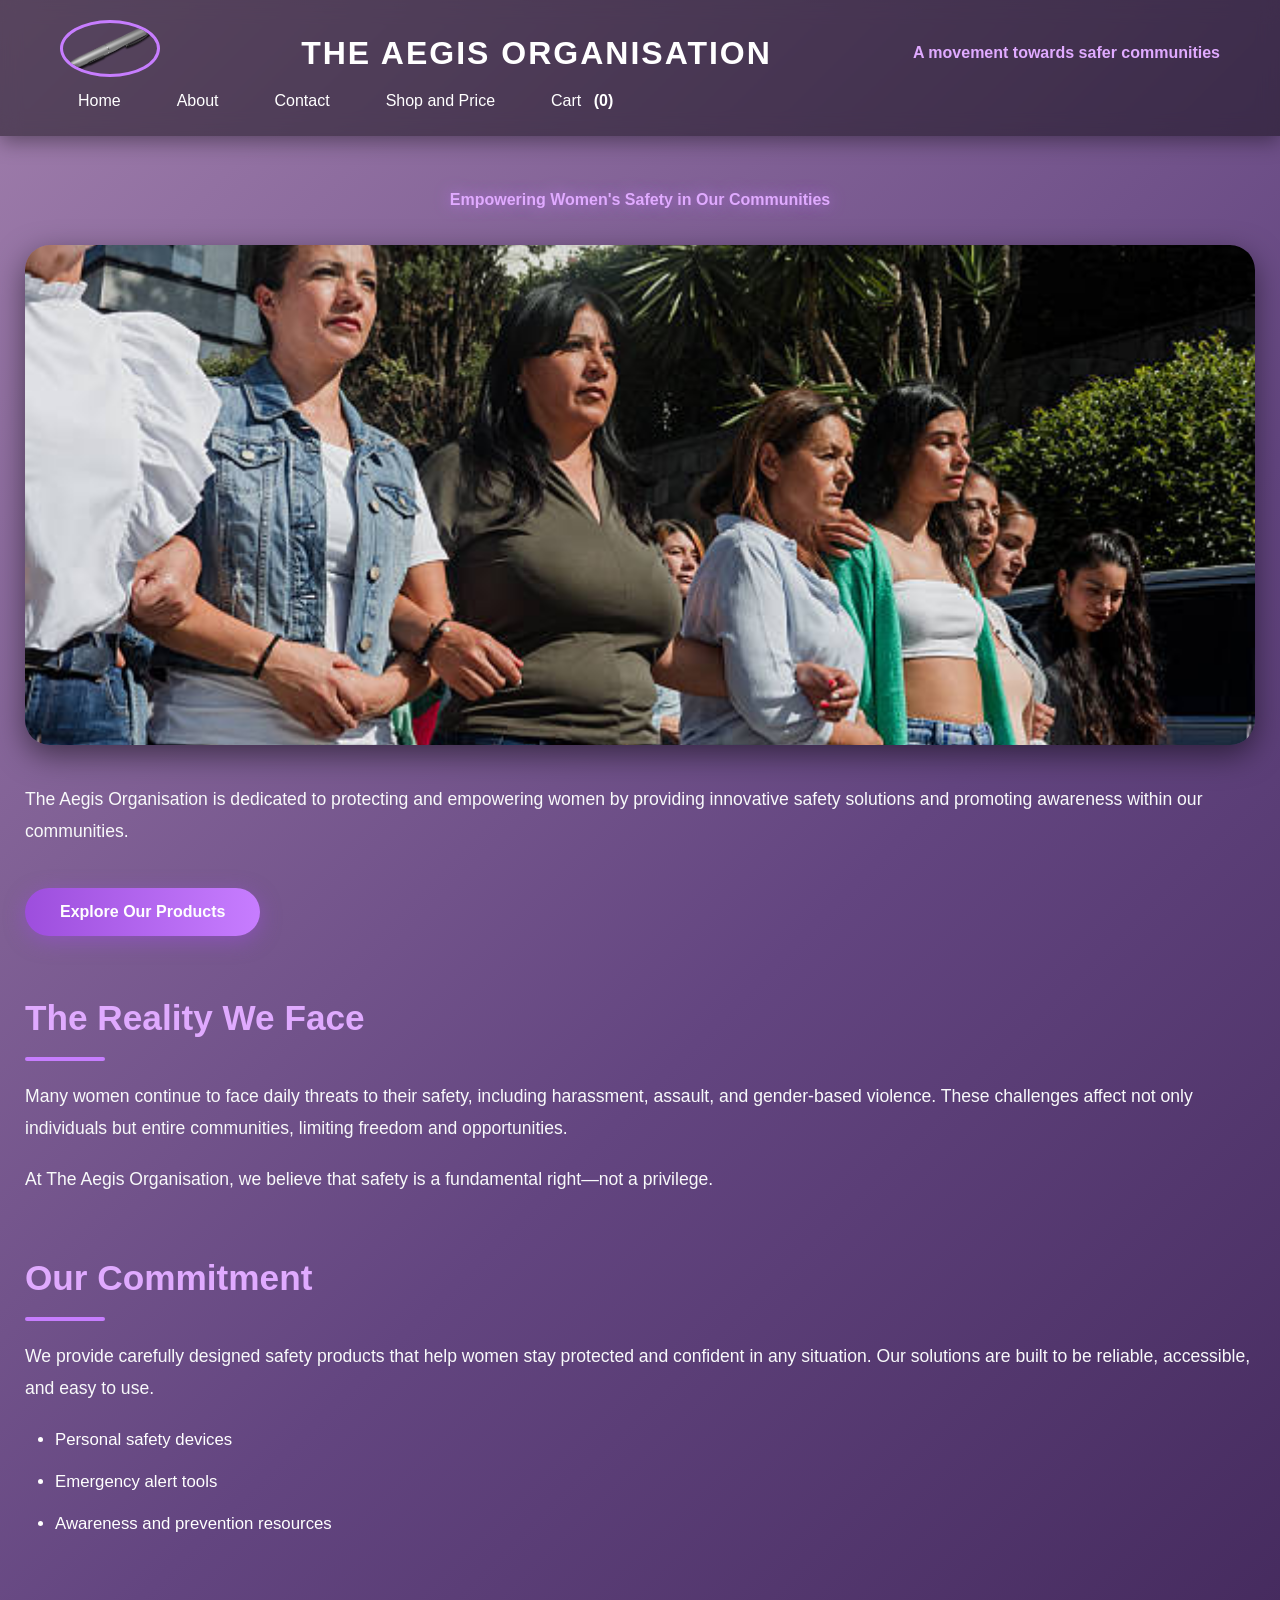
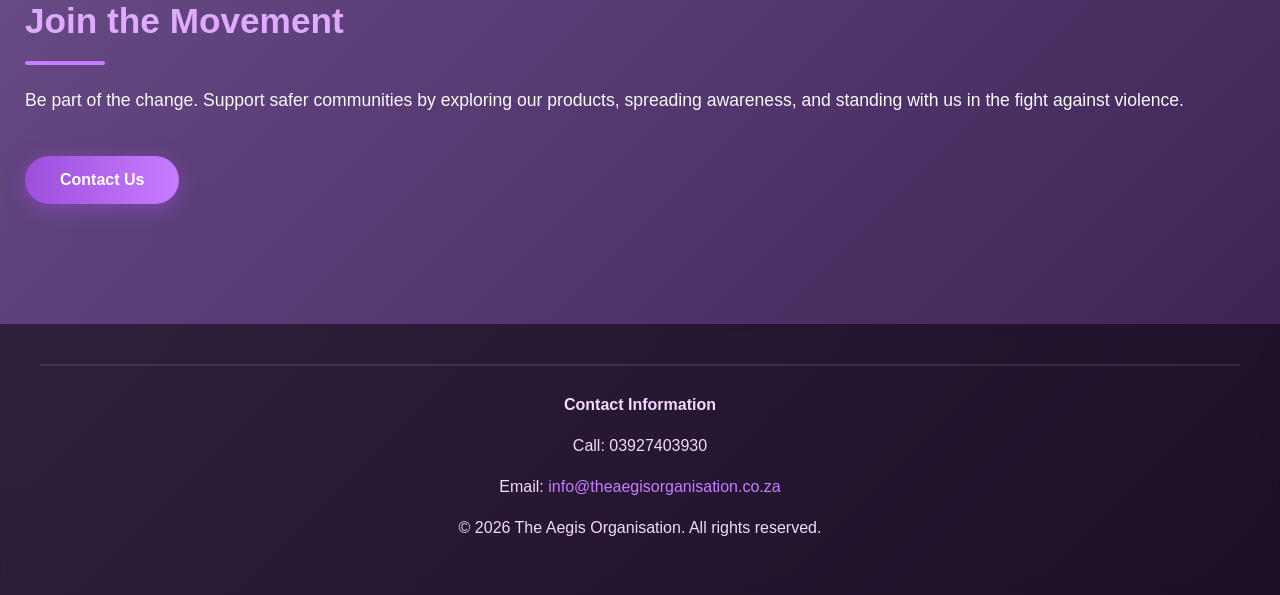
<file: index.html>
<!DOCTYPE html>
<html lang="en">
<head>
    <!--SEO Elements-->
    <meta charset="UTF-8">
    <meta name="viewport" content="width=device-width, initial-scale=1.0"> 
    <meta name="description" content="The Aegis Organisation is dedicated to protecting and empowering women through innovative safety solutions and community awareness.">
    <meta name="keywords" content="women's safety, personal safety devices, community awareness, empowerment, The Aegis Organisation">
    <meta name="author" content="The Aegis Organisation">
    <meta name="robots" content="index, follow">

    <title>The Aegis Organisation</title>
    <meta name="description"
            content="The Aegis Organisation is dedicated to protecting and empowering women through innovative safety solutions and community awareness.">

    <link rel="stylesheet" href="css/styles.css" type="text/css">
    <script src="javascript/script.js" defer></script>
   
</head>
<body>
    <!-- Navigation bar-->
    <header>
        <a href="index.html"><img src="images/logo (2).png" alt="Aegis Logo" width="100"></a>
        <h2>The Aegis Organisation</h2>
        <p class="details" id="decription"><strong>A movement towards safer communities</strong></p>
        
        <nav>
            <ul>
                <li><a href="index.html">Home</a></li>
                <li><a href="about.html">About</a></li>
                <li><a href="contact.html">Contact</a></li>
                <li><a href="shop and price.html">Shop and Price</a></li>
            </ul>
        </nav>
    </header>

    <main>

            <h1 class="details">Empowering Women's Safety in Our Communities</h1>
            <img src="images/i1.jpg" alt="Community safety" width="100%">
            <p>
                The Aegis Organisation is dedicated to protecting and empowering women by providing 
                innovative safety solutions and promoting awareness within our communities.
            </p>
            <a href="shop and price.html"><button>Explore Our Products</button></a>
        
            <h2>The Reality We Face</h2>
            <p>
                Many women continue to face daily threats to their safety, including harassment, 
                assault, and gender-based violence. These challenges affect not only individuals 
                but entire communities, limiting freedom and opportunities.
            </p>
            <p>
                At The Aegis Organisation, we believe that safety is a fundamental right—not a privilege.
            </p>
        
            <h2>Our Commitment</h2>
            <p>
                We provide carefully designed safety products that help women stay protected and confident 
                in any situation. Our solutions are built to be reliable, accessible, and easy to use.
            </p>
            <ul>
                <li>Personal safety devices</li>
                <li>Emergency alert tools</li>
                <li>Awareness and prevention resources</li>
            </ul>
        

        
            <h2>Join the Movement</h2>
            <p>
                Be part of the change. Support safer communities by exploring our products, spreading awareness, 
                and standing with us in the fight against violence.
            </p>
            <a href="contact.html"><button>Contact Us</button></a>
      

    </main>

    <!-- Cart modal -->
    <section id="cart" class="cart-modal" aria-hidden="true">
        <div class="cart-content">
            <button class="cart-close" aria-label="Close cart">&times;</button>
            <h2>Your Cart</h2>
            <div id="cart-items" class="cart-items"></div>
            <div class="cart-actions">
                <button id="clear-cart">Clear Cart</button>
                <button id="checkout">Checkout</button>
            </div>
        </div>
    </section>

    <footer>
        <hr>
        <p><strong>Contact Information</strong></p>
        <p>Call: 03927403930</p>
        <p>Email: <a href="mailto:info@theaegisorganisation.co.za">info@theaegisorganisation.co.za</a></p>
        <p>&copy; 2026 The Aegis Organisation. All rights reserved.</p>
    </footer>

</body>
</html>
</file>
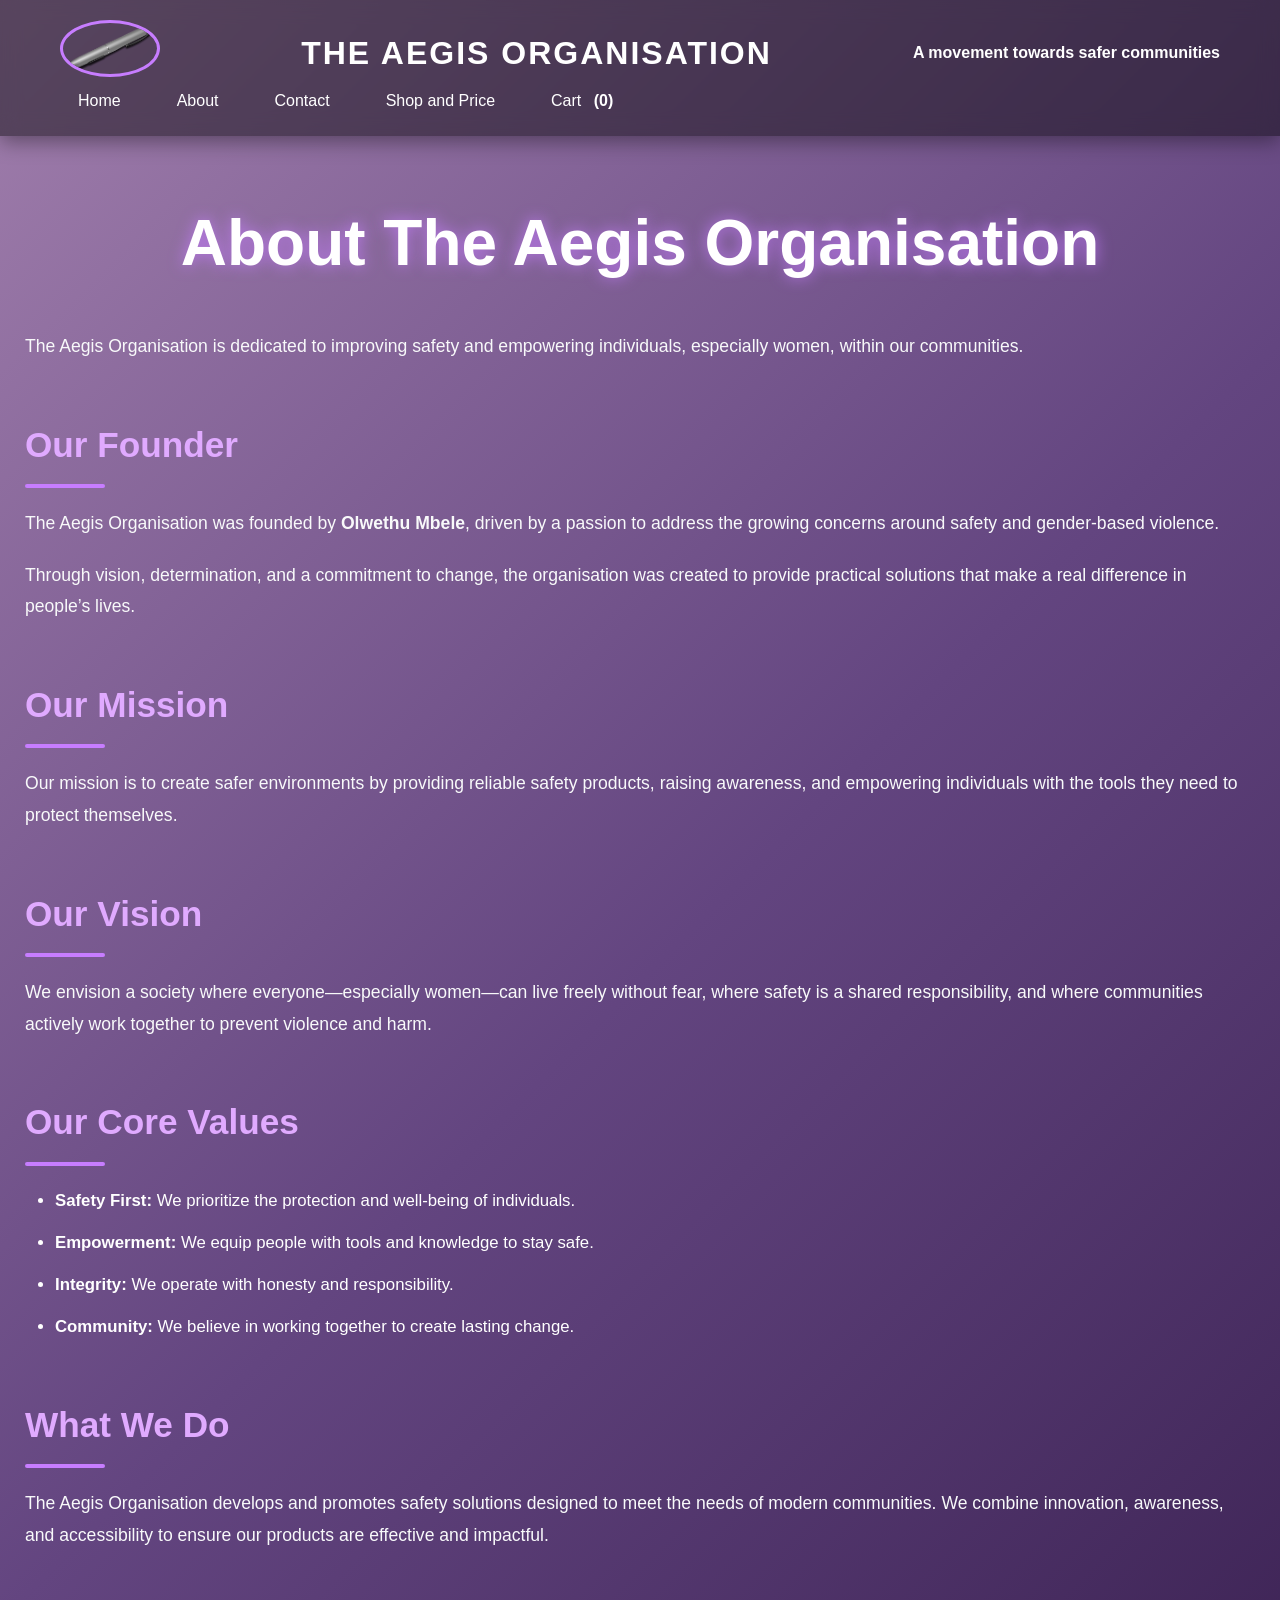
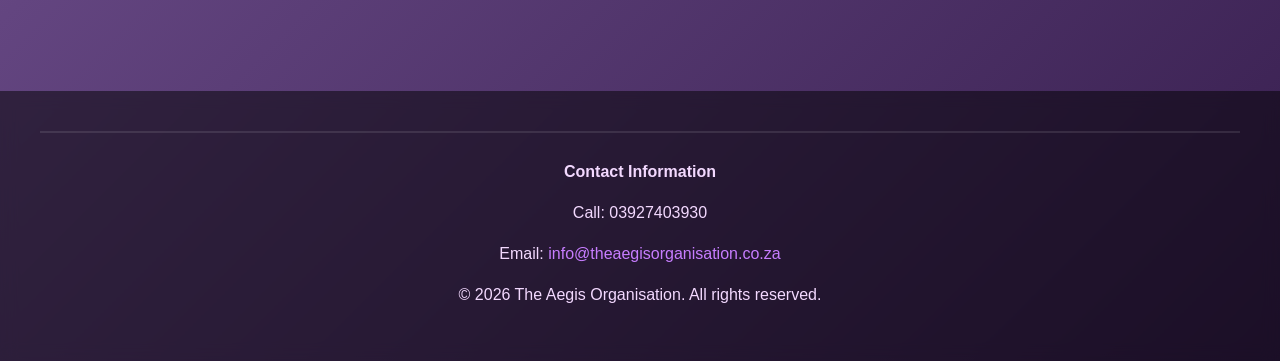
<file: about.html>
<!DOCTYPE html>
<html lang="en">
<head>
     <!--SEO Elements-->
    <meta charset="UTF-8">
    <meta name="viewport" content="width=device-width, initial-scale=1.0"> 
    <meta name="description" content="The Aegis Organisation is dedicated to protecting and empowering women through innovative safety solutions and community awareness.">
    <meta name="keywords" content="women's safety, personal safety devices, community awareness, empowerment, The Aegis Organisation">
    <meta name="author" content="The Aegis Organisation">
    <meta name="robots" content="index, follow">

    <title>The Aegis Organisation</title>
    <meta name="description"
            content="The Aegis Organisation is dedicated to protecting and empowering women through innovative safety solutions and community awareness.">

    <link rel="stylesheet" href="css/styles.css" type="text/css">
    <script src="javascript/script.js" defer></script>
   
   
</head>
<body>

    <header>
        <a href="index.html"><img src="images/logo (2).png" alt="Aegis Logo" width="100"></a>
        <h2>The Aegis Organisation</h2>
        <p><strong>A movement towards safer communities</strong></p>
        
        <nav>
            <ul>
                <li><a href="index.html">Home</a></li>
                <li><a href="about.html">About</a></li>
                <li><a href="contact.html">Contact</a></li>
                <li><a href="shop and price.html">Shop and Price</a></li>
            </ul>
        </nav>
    </header>

    <main>

            <h1>About The Aegis Organisation</h1>
            <p>
                The Aegis Organisation is dedicated to improving safety and empowering individuals, 
                especially women, within our communities.
            </p>
       
            <h2>Our Founder</h2>
            <p>
                The Aegis Organisation was founded by <strong>Olwethu Mbele</strong>, driven by a passion 
                to address the growing concerns around safety and gender-based violence.
            </p>
            <p>
                Through vision, determination, and a commitment to change, the organisation was created 
                to provide practical solutions that make a real difference in people’s lives.
            </p>
       
            <h2>Our Mission</h2>
            <p>
                Our mission is to create safer environments by providing reliable safety products, 
                raising awareness, and empowering individuals with the tools they need to protect themselves.
            </p>
       
            <h2>Our Vision</h2>
            <p>
                We envision a society where everyone—especially women—can live freely without fear, 
                where safety is a shared responsibility, and where communities actively work together 
                to prevent violence and harm.
            </p>
       
            <h2>Our Core Values</h2>
            <ul>
                <li><strong>Safety First:</strong> We prioritize the protection and well-being of individuals.</li>
                <li><strong>Empowerment:</strong> We equip people with tools and knowledge to stay safe.</li>
                <li><strong>Integrity:</strong> We operate with honesty and responsibility.</li>
                <li><strong>Community:</strong> We believe in working together to create lasting change.</li>
            </ul>
       
            <h2>What We Do</h2>
            <p>
                The Aegis Organisation develops and promotes safety solutions designed to meet the 
                needs of modern communities. We combine innovation, awareness, and accessibility to 
                ensure our products are effective and impactful.
            </p>
    </main>
    <footer>
        <hr>
        <p><strong>Contact Information</strong></p>
        <p>Call: 03927403930</p>
        <p>Email: <a href="mailto:info@theaegisorganisation.co.za">info@theaegisorganisation.co.za</a></p>
        <p>&copy; 2026 The Aegis Organisation. All rights reserved.</p>
    </footer>

</body>
</html>
</file>
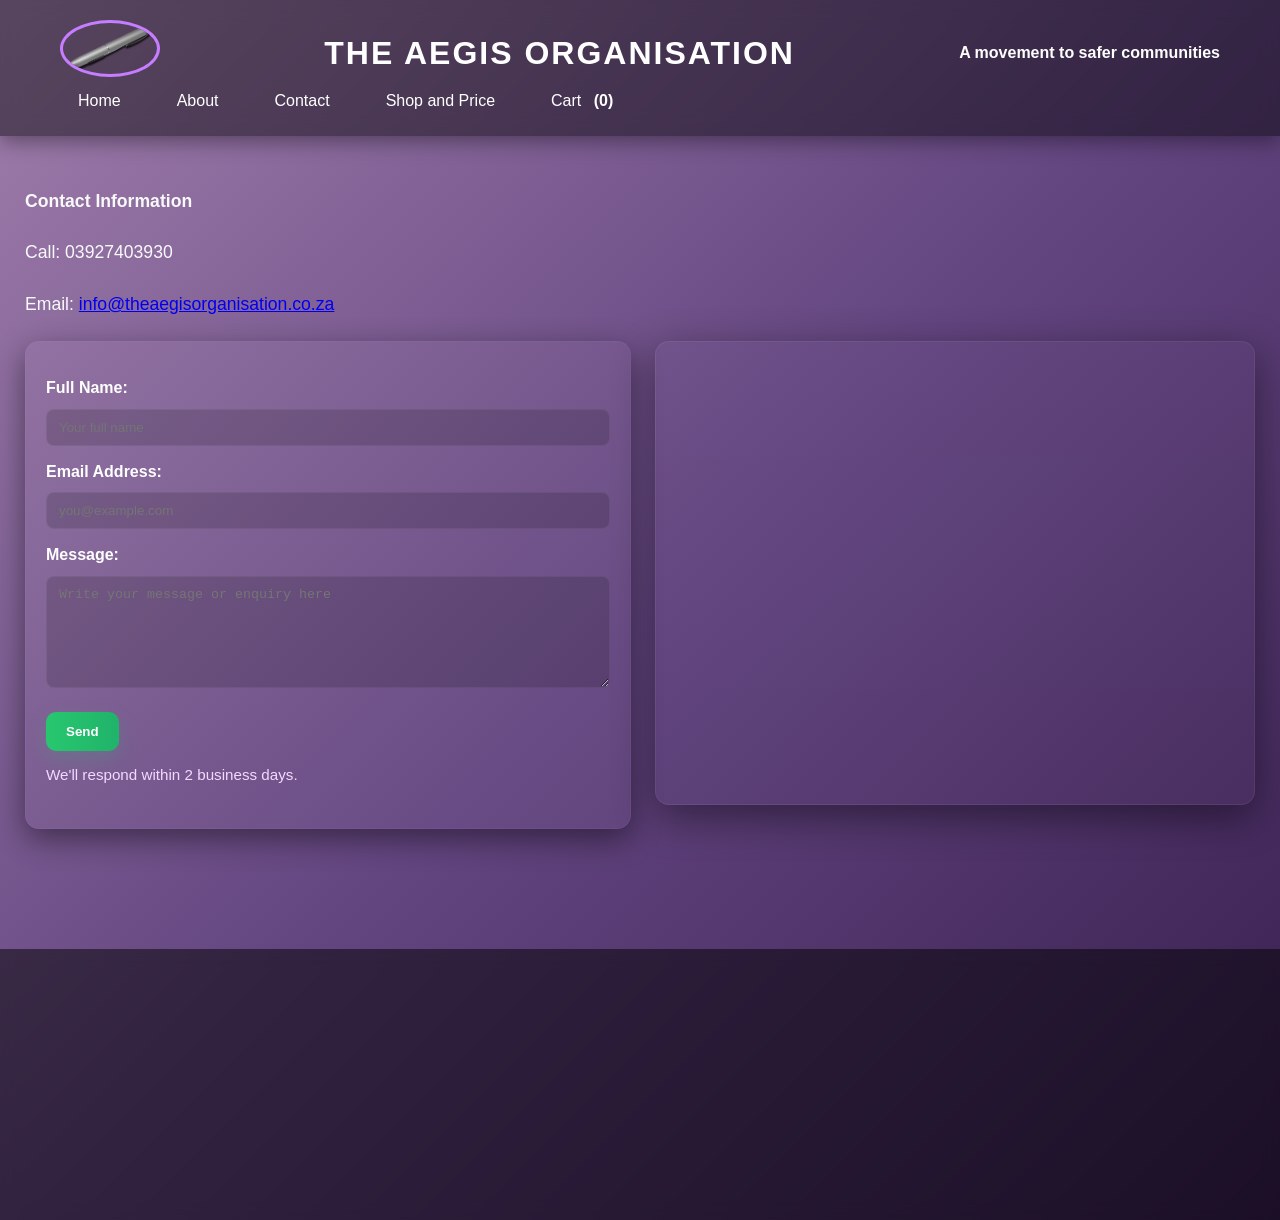
<file: contact.html>
<!DOCTYPE html>
<html lang="en">
<head>
    <!--SEO Elements-->
    <meta charset="UTF-8">
    <meta name="viewport" content="width=device-width, initial-scale=1.0"> 
    <meta name="description" content="The Aegis Organisation is dedicated to protecting and empowering women through innovative safety solutions and community awareness.">
    <meta name="keywords" content="women's safety, personal safety devices, community awareness, empowerment, The Aegis Organisation">
    <meta name="author" content="The Aegis Organisation">
    <meta name="robots" content="index, follow">

    <title>The Aegis Organisation</title>
    <meta name="description"
            content="The Aegis Organisation is dedicated to protecting and empowering women through innovative safety solutions and community awareness.">

    <link rel="stylesheet" href="css/styles.css" type="text/css">
    <script src="javascript/script.js" defer></script>
   
        <link rel="canonical" href="https://www.theaegisorganisation.co.za/contact.html">
        <meta property="og:title" content="Contact — The Aegis Organisation">
        <meta property="og:description" content="Contact The Aegis Organisation for product enquiries and support.">
        <meta property="og:type" content="website">
        <meta property="og:url" content="https://www.theaegisorganisation.co.za/contact.html">
        <meta property="og:image" content="https://www.theaegisorganisation.co.za/images/logo.png">
        <meta name="twitter:card" content="summary">
        <link rel="stylesheet" href="css/styles.css" type="text/css">
        <script src="javascript/script.js" defer></script>
        <script type="application/ld+json">
        {
            "@context": "https://schema.org",
            "@type": "Organization",
            "name": "The Aegis Organisation",
            "url": "https://www.theaegisorganisation.co.za",
            "contactPoint": [{
                "@type": "ContactPoint",
                "telephone": "+27-3927403930",
                "contactType": "customer service",
                "areaServed": "ZA"
            }]
        }
        </script>
    
</head>
<body>
     <header>
         <a href="index.html"><img src="images/logo (2).png" alt="Aegis Logo" width="100"></a>
        <h2>The Aegis Organisation</h2>
        <p><strong>A movement to safer communities</strong></p>
        <nav>
            <ul>
                <li><a href="index.html">Home</a></li>
                <li><a href="about.html">About</a></li>
                <li><a href="contact.html">Contact</a></li>
                <li><a href="shop and price.html">Shop and Price</a></li>
            </ul>

        </nav>
    </header>
    <main>
            <p><strong>Contact Information</strong></p>
            <p>Call: 03927403930</p>
            <p>Email: <a href="mailto:info@theaegisorganisation.co.za">info@theaegisorganisation.co.za</a></p>

            <div class="contact-row">
                <div class="form-card">
                    <form id="contact-form" action="mailto:info@theaegisorganisation.co.za">
                        <label for="name">Full Name:</label>
                        <input id="name" type="text" placeholder="Your full name" required>

                        <label for="email">Email Address:</label>
                        <input id="email" type="email" placeholder="you@example.com" required>

                        <label for="msg">Message:</label>
                        <textarea id="msg" name="msg" rows="6" placeholder="Write your message or enquiry here" required></textarea>

                        <input type="submit" value="Send">
                        <p id="contact-success" style="display:none;color:green;margin-top:0.5rem;">Message prepared — your email client should open. If it does not, please contact info@theaegisorganisation.co.za.</p>
                    </form>
                    <p class="hint">We'll respond within 2 business days.</p>
                </div>

                <div class="map-card">
                    <iframe src="https://embed.waze.com/iframe?zoom=16&lat=-29.861167&lon=31.005088&ct=livemap" width="600" height="450" allowfullscreen></iframe>
                </div>
            </div>

    </main>
    <footer>
        <hr>
        <p><strong>Contact Information</strong></p>
        <p>Call: 03927403930</p>
        <p>Email: <a href="mailto:info@theaegisorganisation.co.za">info@theaegisorganisation.co.za</a></p>
        <p>&copy; 2026 The Aegis Organisation. All rights reserved.</p>
    </footer>
</body>
</html>
</file>
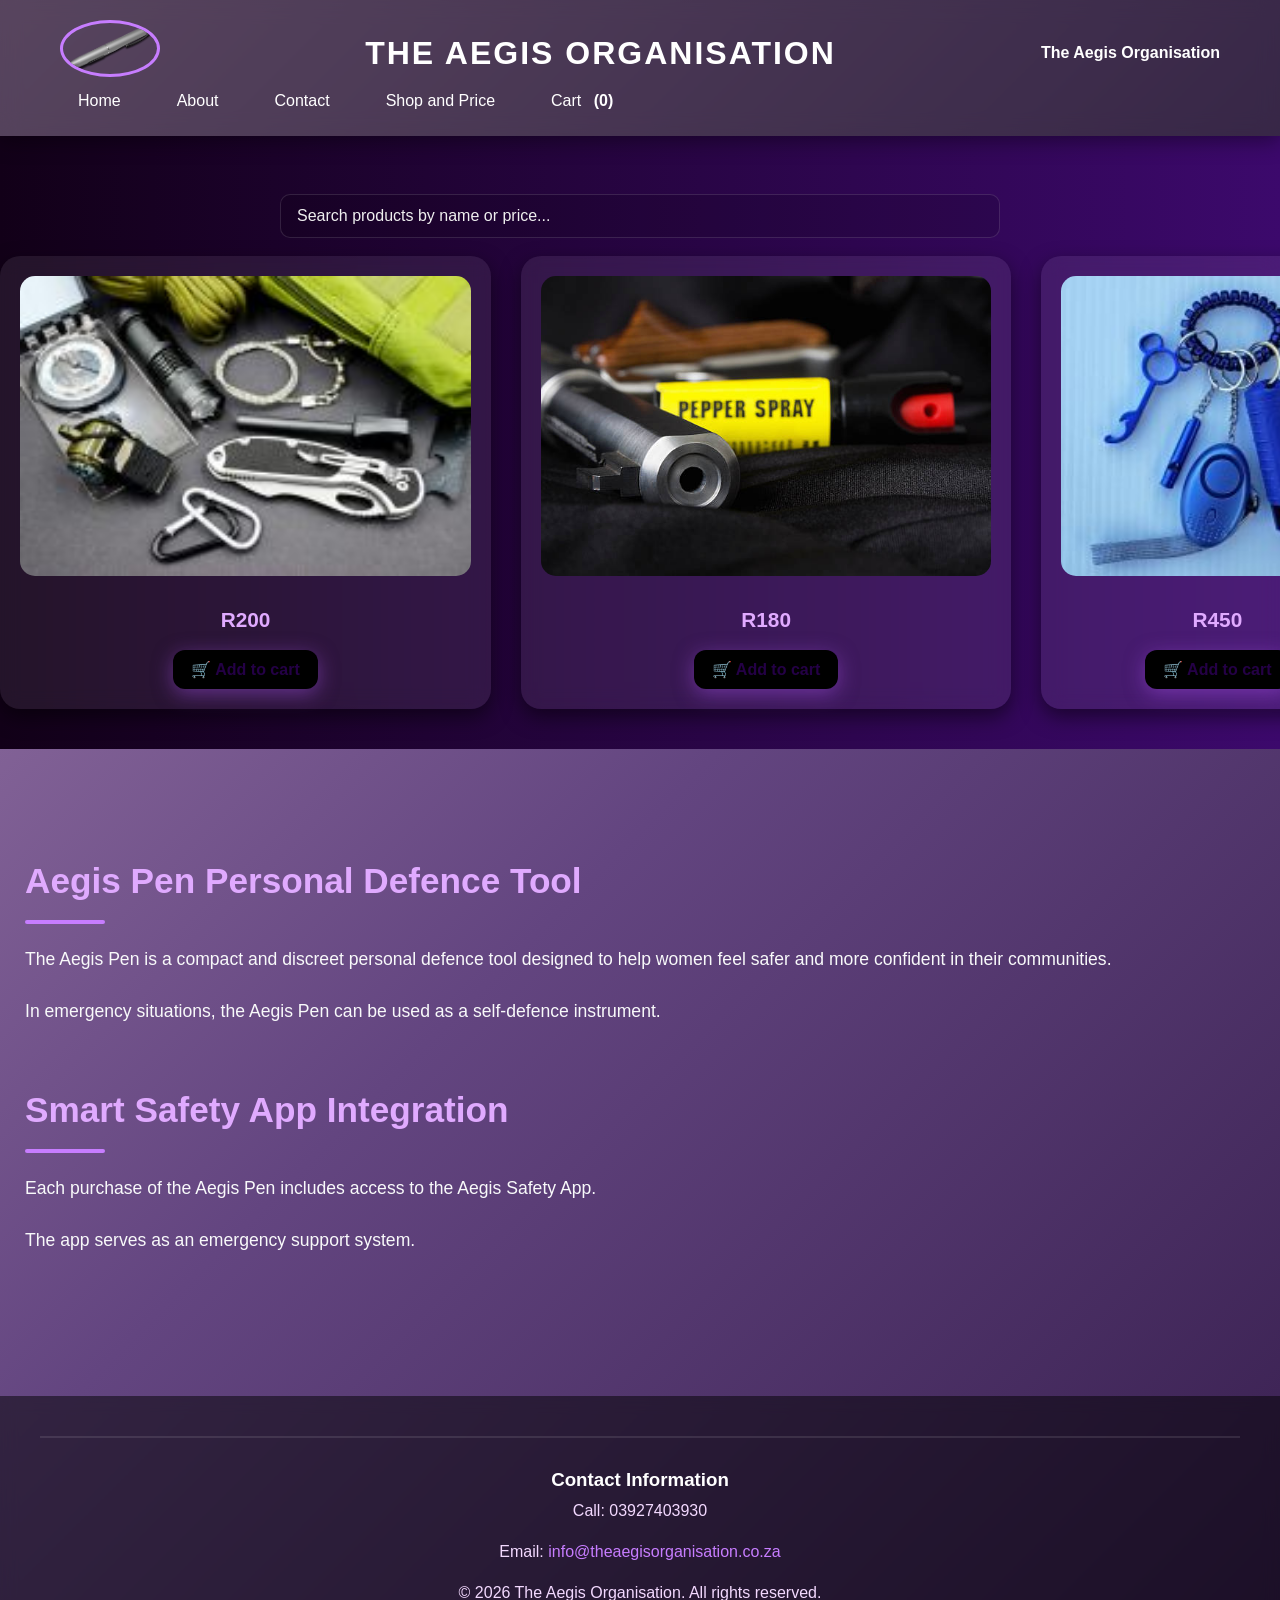
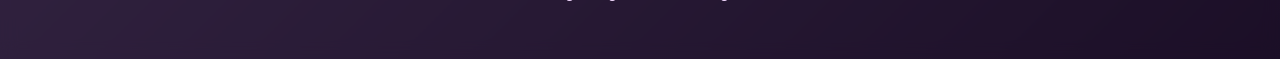
<file: Shop and price.html>
<!DOCTYPE html>
<html lang="en">
<head>
    <!--SEO Elements-->
    <meta charset="UTF-8">
    <meta name="viewport" content="width=device-width, initial-scale=1.0"> 
    <meta name="description" content="The Aegis Organisation is dedicated to protecting and empowering women through innovative safety solutions and community awareness.">
    <meta name="keywords" content="women's safety, personal safety devices, community awareness, empowerment, The Aegis Organisation">
    <meta name="author" content="The Aegis Organisation">
    <meta name="robots" content="index, follow">

    <title>The Aegis Organisation</title>
    <meta name="description"
            content="The Aegis Organisation is dedicated to protecting and empowering women through innovative safety solutions and community awareness.">

    <link rel="stylesheet" href="css/styles.css" type="text/css">
    <script src="javascript/script.js" defer></script>
   
        <link rel="canonical" href="https://www.theaegisorganisation.co.za/Shop%20and%20price.html">
        <meta property="og:title" content="Shop — The Aegis Organisation">
        <meta property="og:description" content="Shop Aegis personal defence products: pens, sprays and safety combos.">
        <meta property="og:type" content="website">
        <meta property="og:url" content="https://www.theaegisorganisation.co.za/Shop%20and%20price.html">
        <meta property="og:image" content="https://www.theaegisorganisation.co.za/images/logo.png">
        <meta name="twitter:card" content="summary_large_image">
        <meta name="twitter:title" content="Shop — The Aegis Organisation">
        <meta name="twitter:description" content="Shop Aegis personal defence products: pens, sprays and safety combos.">
        <link rel="stylesheet" href="css/styles.css" type="text/css">
        <script src="javascript/script.js" defer></script>
        <script type="application/ld+json">
        {
            "@context": "https://schema.org",
            "@type": "Organization",
            "name": "The Aegis Organisation",
            "url": "https://www.theaegisorganisation.co.za",
            "logo": "https://www.theaegisorganisation.co.za/images/logo.png",
            "sameAs": []
        }
        </script>
    
</head>
<body>
    <header>
         
        <a href="index.html"><img src="images/logo (2).png" alt="Aegis Logo" width="100"></a>
        <h2>The Aegis Organisation</h2>
        <p><strong>The Aegis Organisation</strong></p>
        <nav>
            <ul>
                <li><a href="index.html">Home</a></li>
                <li><a href="about.html">About</a></li>
                <li><a href="contact.html">Contact</a></li>
                <li><a href="Shop and price.html">Shop and Price</a></li>
            </ul>
        </nav>
    </header>

<section class="carousel">
    <!-- Search bar for filtering products -->
    <div class="shop-search">
        <input id="shop-search" type="search" placeholder="Search products by name or price..." aria-label="Search products">
    </div>

    <div class="slides fade">

        <div class="product-card">
            <img src="images/tools (2).jpg" alt="Defense Tool">
            <p>R200</p>
            <button class="add-to-cart">🛒 Add to cart</button>
        </div>

        <div class="product-card">
            <img src="images/i2.jpg" alt="Pepper Spray">
            <p>R180</p>
            <button class="add-to-cart">🛒 Add to cart</button>
        </div>

        <div class="product-card">
            <img src="images/safety combo (2).jpg" alt="Safety Combo">
            <p>R450</p>
            <button class="add-to-cart">🛒 Add to cart</button>
        </div>

        <div class="product-card">
            <img src="images/safety pen (2).jpg" alt="Safety Pen">
            <p>R500</p>
            <button class="add-to-cart">🛒 Add to cart</button>
        </div>

        <div class="product-card">
            <img src="images/case tool (2).jpg" alt="Case Tool">
            <p>R150</p>
            <button class="add-to-cart">🛒 Add to cart</button>
        </div>

    </div>

</section>

<main>

    <h2>Aegis Pen Personal Defence Tool</h2>

    <p>
        The Aegis Pen is a compact and discreet personal defence tool designed to help women feel safer
        and more confident in their communities.
    </p>

    <p>
        In emergency situations, the Aegis Pen can be used as a self-defence instrument.
    </p>

    <h2>Smart Safety App Integration</h2>

    <p>
        Each purchase of the Aegis Pen includes access to the Aegis Safety App.
    </p>

    <p>
        The app serves as an emergency support system.
    </p>

</main>

<footer>

    <div class="footer-container">

        <div class="footer-section">
            <hr>
            <h3>Contact Information</h3>
            <p>Call: 03927403930</p>

            <p>
                Email:
                <a href="mailto:info@theaegisorganisation.co.za">
                    info@theaegisorganisation.co.za
                </a>
            </p>
        </div>

        <div class="footer-section">

    <p class="copyright">
        &copy; 2026 The Aegis Organisation. All rights reserved.
    </p>

</footer>
</body>
</html>
</file>
<file: css/styles.css>
/* GOOGLE FONT*/
@import url('https://fonts.googleapis.com/css2?family=Poppins:wght@300;400;500;600;700&display=swap');

/* RESET */
*{
    margin:0;
    padding:0;
    box-sizing:border-box;
}

/* BODY */
body{
    font-family:'Franklin Gothic Medium', 'Arial Narrow', Arial, sans-serif;
    background: linear-gradient(135deg, #a07eac, #634580, #371e4e);
    color:white;
    line-height:1.8;
    overflow-x:hidden;
}

/* HEADER */
header{
    width:100%;
    display:flex;
    justify-content:space-between;
    align-items:center;
    flex-wrap:wrap;
    padding:20px 60px;
    background:rgba(0,0,0,0.45);
    backdrop-filter:blur(10px);
    position:sticky;
    top:0;
    z-index:1000;
    box-shadow:0 5px 20px rgba(0,0,0,0.4);
}

/* LOGO */
header img{
    border-radius:50%;
    border:3px solid #c77dff;
    transition:0.4s;
}

header img:hover{
    transform:rotate(8deg) scale(1.05);
}

/* TITLE */
header h2{
    font-size:2rem;
    color:#ffffff;
    text-transform:uppercase;
    letter-spacing:2px;
}

/* TAGLINE */
.details{
    color:#e0aaff;
    font-size:1rem;
}

/* NAVIGATION */
nav ul{
    display:flex;
    gap:20px;
    list-style:none;
}

nav ul li a{
    text-decoration:none;
    color:white;
    font-weight:500;
    padding:12px 18px;
    border-radius:30px;
    transition:0.3s;
    position:relative;
}

nav ul li a:hover{
    background:#c77dff;
    color:#240046;
    box-shadow:0 0 15px #c77dff;
}

/* MAIN */
main{
    max-width:1300px;
    margin:auto;
    padding:50px 25px;
}

/* HERO SECTION */
main h1{
    font-size:4rem;
    text-align:center;
    margin-bottom:30px;
    color:#ffffff;
    text-shadow:0 0 15px rgba(199,125,255,0.8);
}

/* MAIN IMAGE */
main img{
    width:100%;
    height:500px;
    object-fit:cover;
    border-radius:25px;
    margin-bottom:30px;
    box-shadow:0 10px 30px rgba(0,0,0,0.5);
    transition:0.5s;
}

main img:hover{
    transform:scale(1.02);
}

/* SECTIONS */
main h2{
    margin-top:50px;
    margin-bottom:20px;
    font-size:2.2rem;
    color:#e0aaff;
    position:relative;
}

main h2::after{
    content:"";
    width:80px;
    height:4px;
    background:#c77dff;
    display:block;
    margin-top:8px;
    border-radius:10px;
}

/* PARAGRAPHS */
main p{
    font-size:1.1rem;
    margin-bottom:20px;
    color:#f8f9fa;
}

/* LIST */
main ul{
    margin-left:30px;
    margin-top:15px;
}

main ul li{
    margin-bottom:12px;
    font-size:1.05rem;
}

/* BUTTONS */
button{
    background:linear-gradient(to right, #9d4edd, #c77dff);
    color:white;
    border:none;
    padding:15px 35px;
    border-radius:40px;
    font-size:1rem;
    font-weight:600;
    cursor:pointer;
    transition:0.4s;
    margin-top:20px;
    box-shadow:0 5px 20px rgba(157,78,221,0.5);
}

button:hover{
    transform:translateY(-5px) scale(1.05);
    background:linear-gradient(to right, #c77dff, #e0aaff);
    color:#240046;
    box-shadow:0 10px 25px rgba(199,125,255,0.7);
}

/* SECTION CARDS */
main section,
main ul,
main p{
    animation:fadeIn 1s ease;
}

/* FOOTER */
footer{
    margin-top:70px;
    background:rgba(0,0,0,0.5);
    padding:40px;
    text-align:center;
    backdrop-filter:blur(8px);
}

footer hr{
    border:1px solid rgba(255,255,255,0.1);
    margin-bottom:25px;
}

footer p{
    margin-bottom:12px;
    color:#f3d9ff;
}

footer a{
    color:#c77dff;
    text-decoration:none;
}

footer a:hover{
    text-decoration:underline;
}

/* ANIMATIONS */
@keyframes fadeIn{
    from{
        opacity:0;
        transform:translateY(20px);
    }

    to{
        opacity:1;
        transform:translateY(0);
    }
}

/* IMAGE SLIDER READY */
.slider{
    position:relative;
    width:100%;
    overflow:hidden;
    border-radius:20px;
}

.slides{
    display:flex;
    width:300%;
    animation:slide 15s infinite;
}

.slides img{
    width:100%;
}

/* AUTO SLIDE */
@keyframes slide{
    0%{
        transform:translateX(0);
    }

    33%{
        transform:translateX(-100%);
    }

    66%{
        transform:translateX(-200%);
    }

    100%{
        transform:translateX(0);
    }
}

/* RESPONSIVE */
@media(max-width:900px){

    header{
        flex-direction:column;
        text-align:center;
        gap:20px;
    }

    nav ul{
        flex-direction:column;
        gap:10px;
    }

    main h1{
        font-size:2.5rem;
    }

    main img{
        height:auto;
    }

    button{
        width:100%;
    }
}

/* CAROUSEL SECTION */
.carousel{
    width:100%;
    overflow:hidden;
    padding:40px 0;
    background:linear-gradient(to right, #120018, #3c096c);
}

/* SLIDES CONTAINER */
.slides{
    display:flex;
    gap:30px;
    animation:scroll 20s linear infinite;
    width:max-content;
}

/* PRODUCT CARDS */
.product-card{
    min-width:300px;
    background:rgba(255,255,255,0.08);
    border-radius:20px;
    padding:20px;
    text-align:center;
    backdrop-filter:blur(10px);
    transition:0.4s;
    box-shadow:0 8px 20px rgba(0,0,0,0.5);
}

/* POP EFFECT */
.product-card:hover{
    transform:translateY(-10px) scale(1.05);
    box-shadow:0 15px 35px rgba(199,125,255,0.8);
}

/* IMAGES */
.product-card img{
    width:100%;
    height:300px;
    object-fit:cover;
    border-radius:15px;
    transition:0.4s;
}

/* IMAGE HOVER */
.product-card img:hover{
    transform:scale(1.08);
}

/* PRICE */
.product-card p{
    margin-top:15px;
    font-size:1.3rem;
    font-weight:bold;
    color:#e0aaff;
}

/* Add to cart button for product cards */
.add-to-cart{
    margin-top:12px;
    background:black;
    color:#240046;
    border:none;
    padding:10px 18px;
    border-radius:12px;
    font-weight:700;
    cursor:pointer;
    transition:transform 0.25s ease, box-shadow 0.25s ease;
    display:inline-block;
}

.add-to-cart:hover{
    transform:translateY(-4px) scale(1.03);
    box-shadow:0 8px 20px rgba(255,123,123,0.25);
}

/* Contact form & map side-by-side */
.contact-row{
    display:flex;
    gap:24px;
    align-items:flex-start;
    margin-top:20px;
}

.form-card{
    flex:1 1 420px;
    background:rgba(255,255,255,0.04);
    padding:20px;
    border-radius:14px;
    box-shadow:0 10px 30px rgba(0,0,0,0.45);
    border:1px solid rgba(199,125,255,0.08);
}

.form-card form label{
    display:block;
    margin-top:12px;
    margin-bottom:6px;
    font-weight:600;
}

.form-card input[type="text"],
.form-card input[type="email"],
.form-card textarea{
    width:100%;
    padding:10px 12px;
    border-radius:8px;
    border:1px solid rgba(255,255,255,0.06);
    background:rgba(0,0,0,0.15);
    color:#fff;
    outline:none;
}

/* Send button (green) inside contact form */
.form-card input[type="submit"]{
    margin-top:14px;
    background:linear-gradient(to right, #28c76f, #20b36a);
    color:#ffffff;
    border:none;
    padding:12px 20px;
    border-radius:10px;
    font-weight:700;
    cursor:pointer;
    box-shadow:0 8px 20px rgba(40,199,111,0.18);
}

.form-card input[type="submit"]:hover{
    transform:translateY(-3px);
    box-shadow:0 12px 30px rgba(40,199,111,0.22);
}

.form-card .hint{
    margin-top:10px;
    font-size:0.95rem;
    color:#f3d9ff;
}

.map-card{
    flex:0 0 600px;
    border-radius:14px;
    overflow:hidden;
    padding:6px;
    background:linear-gradient(180deg, rgba(255,255,255,0.02), rgba(255,255,255,0.01));
    border:1px solid rgba(255,255,255,0.06);
    box-shadow:0 12px 40px rgba(0,0,0,0.45);
}

.map-card iframe{
    width:100%;
    height:450px;
    border:0;
    display:block;
    border-radius:10px;
}

@media(max-width:900px){
    .contact-row{flex-direction:column;}
    .map-card{flex:1 1 auto}
}

/* AUTO SCROLL ANIMATION */
@keyframes scroll{

    0%{
        transform:translateX(0);
    }

    100%{
        transform:translateX(-50%);
    }
}

/* MOBILE */
@media(max-width:768px){

    .product-card{
        min-width:250px;
    }

    .product-card img{
        height:250px;
    }
}

/* Cart modal styles */
.cart-modal{
    position:fixed;
    inset:0;
    display:none;
    align-items:center;
    justify-content:center;
    background:rgba(0,0,0,0.6);
    z-index:2000;
    padding:20px;
}
.cart-modal[aria-hidden="false"]{
    display:flex;
}
.cart-content{
    background:linear-gradient(180deg,#240046,#3c096c);
    color:#fff;
    width:100%;
    max-width:720px;
    border-radius:12px;
    padding:18px;
    box-shadow:0 20px 60px rgba(0,0,0,0.6);
}
.cart-close{
    background:transparent;
    color:#fff;
    border:0;
    font-size:28px;
    float:right;
    cursor:pointer;
}
.cart-items{margin-top:10px; display:flex; flex-direction:column; gap:10px; max-height:320px; overflow:auto;}
.cart-item{display:flex; gap:12px; align-items:center; background:rgba(255,255,255,0.04); padding:10px; border-radius:8px;}
.cart-item img{width:64px; height:64px; object-fit:cover; border-radius:6px}
.cart-item .meta{flex:1}
.remove-btn{background:#ff5c5c; color:#240046; border:none; padding:8px 12px; border-radius:8px; font-weight:700; cursor:pointer}
.cart-actions{display:flex; gap:8px; justify-content:flex-end; margin-top:12px}
.cart-actions #clear-cart{background:#ff8a8a;color:#240046;border:none;padding:8px 12px;border-radius:8px;font-weight:700}
.cart-actions #checkout{background:#6ee7b7;color:#240046;border:none;padding:8px 12px;border-radius:8px;font-weight:700}

/* Shop search */
.shop-search{display:flex; justify-content:center; padding:18px 0}
.shop-search input{width:100%; max-width:720px; padding:12px 16px; border-radius:10px; border:1px solid rgba(255,255,255,0.12); background:rgba(0,0,0,0.12); color:#fff; outline:none; font-size:1rem}
.shop-search input::placeholder{color:#efefef}
</file>
